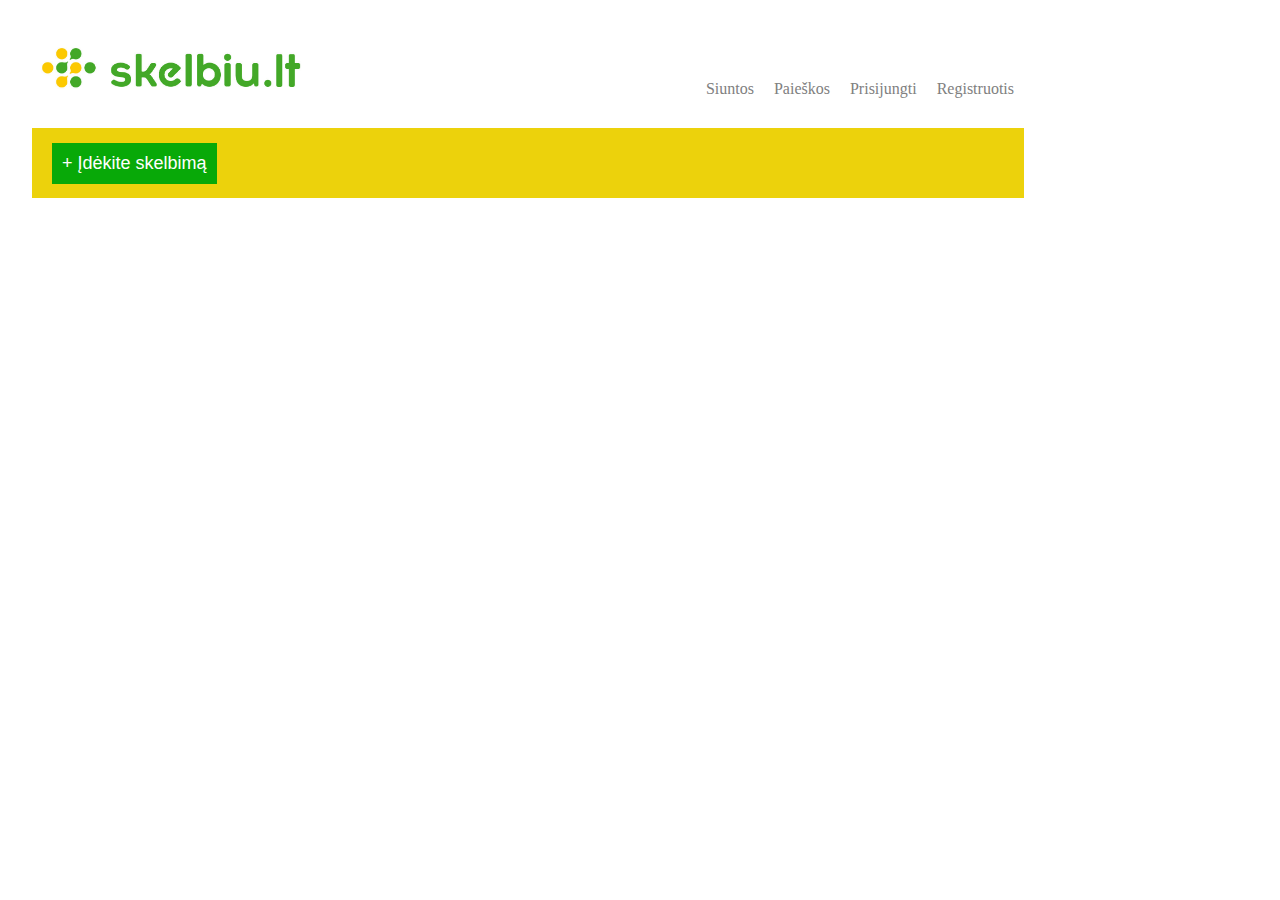
<file: index.html>
<!DOCTYPE html>
<html lang="en">

<head>
    <meta charset="UTF-8">
    <meta http-equiv="X-UA-Compatible" content="IE=edge">
    <meta name="viewport" content="width=device-width, initial-scale=1.0">
    <link rel="stylesheet" href="./main.css">
    <title>Buy me</title>
</head>

<body>
    <header>
        <div class="logo">
            <img src="./img/skelbiu-56029c733897f.jpg" alt="Skelbiu logo">

            <nav>
                <a href="#">Siuntos</a>
                <a href="#">Paieškos</a>
                <a href="#">Prisijungti</a>
                <a href="#">Registruotis</a>
            </nav>
        </div>
    </header>

    <section class="buttonField" id="buttonField">
        <button id="addButton">+ Įdėkite skelbimą</button>
    </section>

    <main>
        <!--
        <div class="itemList">
            <div class="citySector">
                <p> Kaunas</p>
            </div>
            <div class="photo">
                <img src="./img/da91cdf108999f5f5b194b7b3af13be2.webp" alt="">
            </div>
            <div class="itemInfo"> 
                <h2>Pačios geriausios rogės</h2>
                <p>Roges ruoškite vasarą.</p>
                <h4>390 Eur</h4>
            </div>
        </div>
        -->
    </main>

    <script src="./main.js"></script>
</body>

</html>
</file>
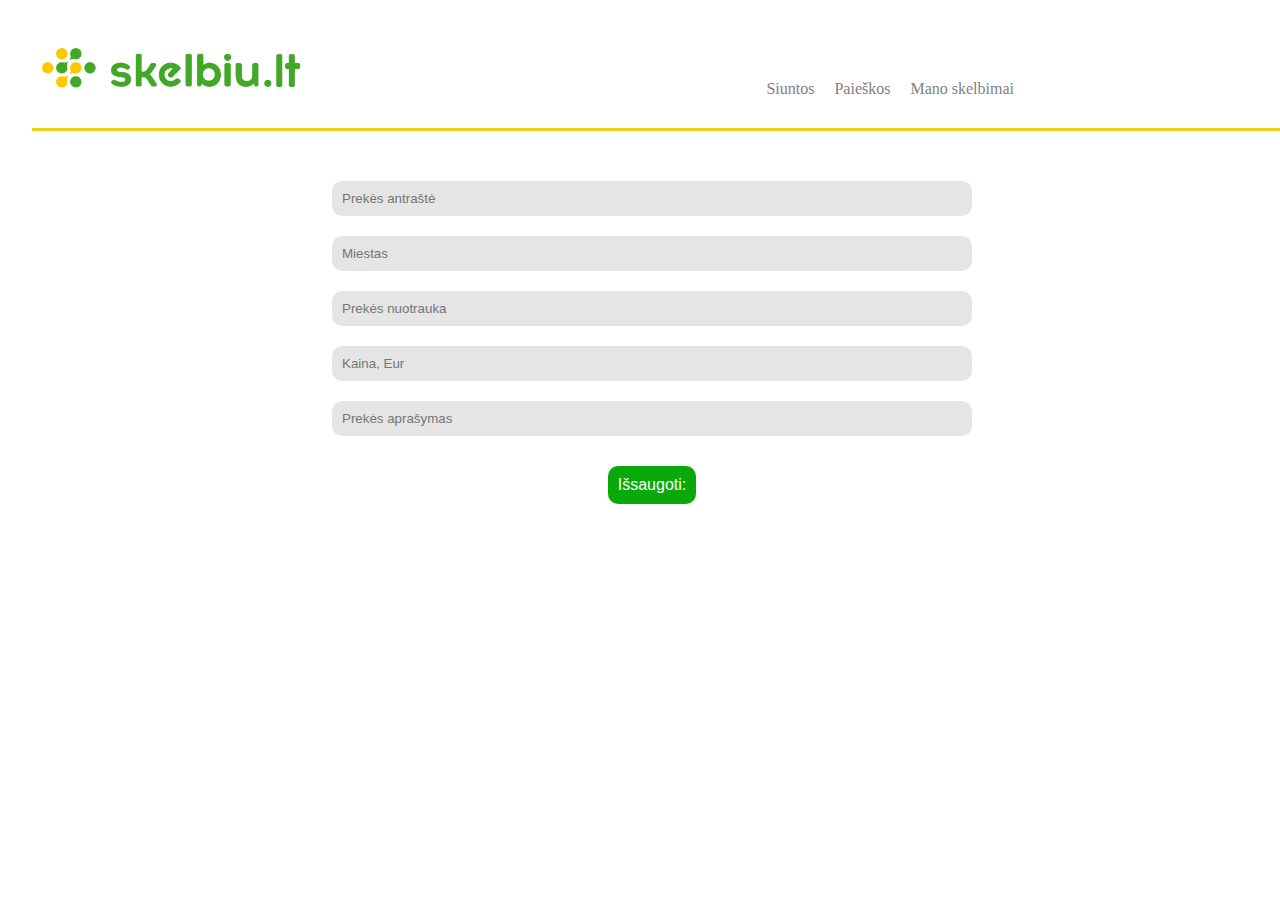
<file: add.html>
<!DOCTYPE html>
<html lang="en">

<head>
    <meta charset="UTF-8">
    <meta http-equiv="X-UA-Compatible" content="IE=edge">
    <meta name="viewport" content="width=device-width, initial-scale=1.0">
    <link rel="stylesheet" href="./add.css">
    <title>Add Item</title>
</head>

<body>
    <header>
        <div class="logo" id="logo">
            <img src="./img/skelbiu-56029c733897f.jpg" alt="Skelbiu logo">

            <nav>
                <a href="#">Siuntos</a>
                <a href="#">Paieškos</a>
                <a href="#">Mano skelbimai</a>
            </nav>
        </div>
    </header>

    <section class="yellowField">
    </section>

    <main>
        <form>
            <input id="title" type="text" placeholder="Prekės antraštė"></input>
            <br>
            <input id="city" type="text" placeholder="Miestas"></input>
            <br>
            <input type="text" id="img" placeholder="Prekės nuotrauka">
            <br>
            <input type="text" id="price" placeholder="Kaina, Eur">
            <br>
            <input id="description" type="text" placeholder="Prekės aprašymas"></input>
            <br>
            <button type="submit" id="addButton">Išsaugoti:</button>
        </form>
    </main>

    <script type="module" src="./add.js"></script>
</body>
</file>
<file: main.css>
body {
    background-color: rgb(255, 255, 255);
    margin-left: 2rem;
}

header {
    width: 80%;
    height: 120px;
}

nav {
    position: relative;
    float: right;
    height: 100px;
    display: flex;
    align-items: flex-end;
}

a {
    text-decoration: none;
    color: grey;
    padding: 10px;
}

a:hover {
    text-decoration: underline;
}

img[src] {
    height: 120px
}

.buttonField {
    height: 70px;
    width: 80%;
    background-color: rgb(236, 210, 12);
    display: flex;
    align-items: center;
}

#addButton {
    background-color: rgb(8, 169, 8);
    color: white;
    font-size: large;
    border: none;
    padding: 10px;
    margin-left: 20px;
}

main {
    width: 80%;
}

.itemList {
    display: flex;
    width: 100%;
    justify-content: center;
    border-top: rgb(207, 203, 203) solid 1px;
}

.citySector {
    width: 10%;
}

.photo {
    width: 20%;
    height: 140px;
    border: rgb(207, 203, 203) solid 1px;
    margin: 5px;
    background-repeat: no-repeat;
    background-size: cover;
    background-position: center;
}

.itemInfo {
    width: 50%;
    padding-left: 30px;
}

.itemInfo h2 {
    color: rgb(8, 169, 8);
}
</file>
<file: add.css>
body {
    background-color: rgb(255, 255, 255);
    margin-left: 2rem;
}

header {
    width: 80%;
    height: 120px;
}

nav {
    position: relative;
    float: right;
    height: 100px;
    display: flex;
    align-items: flex-end;
}

a {
    text-decoration: none;
    color: grey;
    padding: 10px;
}

a:hover {
    text-decoration: underline;
}

img[src] {
    height: 120px
}

.yellowField {
    height: 3px;
    width: 1300px;
    background-color: rgb(236, 210, 12);
    display: flex;
    align-items: center;
}

#addButton {
    background-color: rgb(8, 169, 8);
    color: white;
    font-size: medium;
    border: none;
    padding: 10px;
    margin-top: 10px;
    border-radius: 10px;
}

form {
    text-align: center;
    margin-top: 50px;
}

input {
    width: 50%;
    margin-bottom: 20px;
    padding: 10px;
    background-color: rgb(229, 229, 229);
    border: none;
    border-radius: 10px;
}

h3 {
    color:  rgb(8, 169, 8);
    text-align: center;
}
</file>
